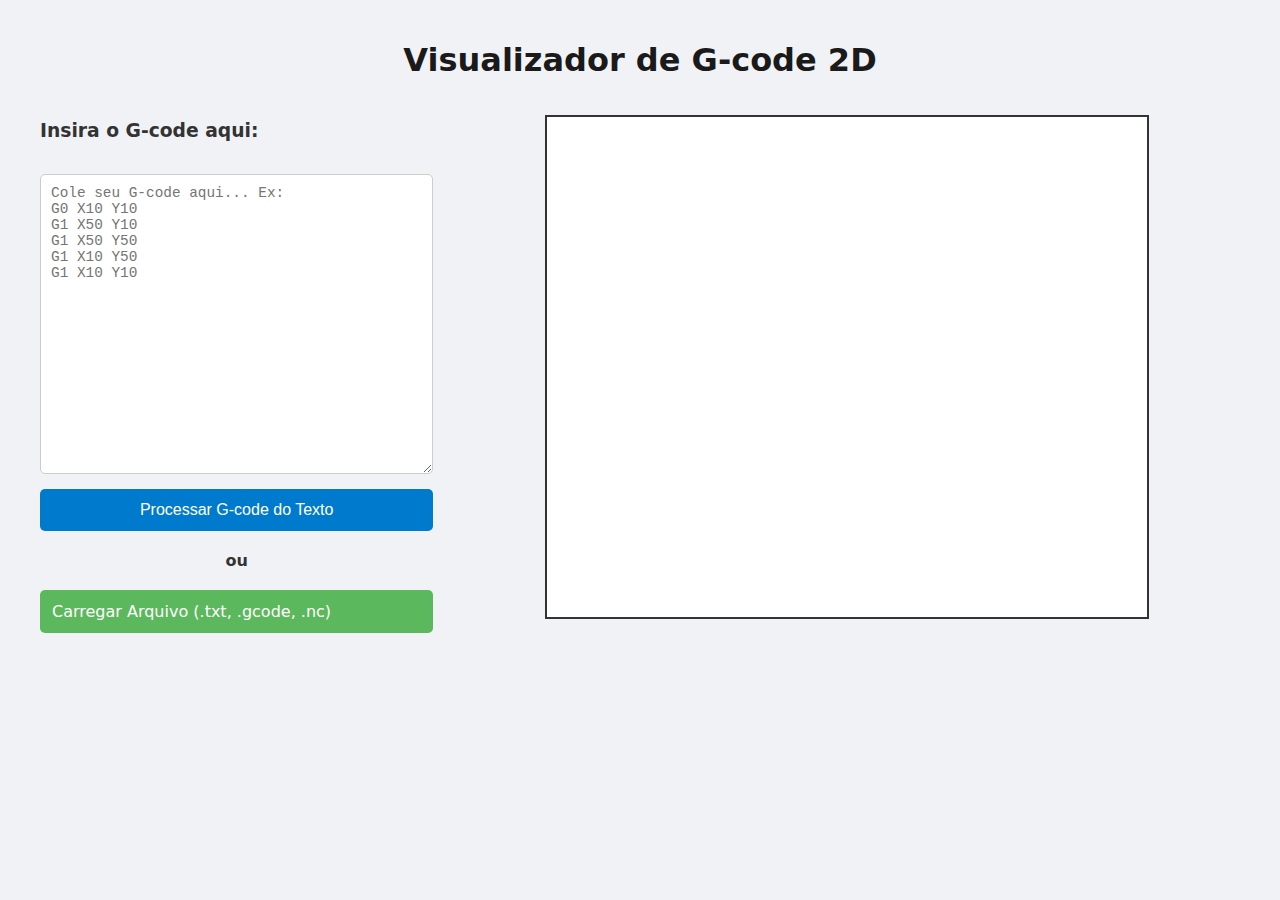
<file: teste.html>
<!DOCTYPE html>
<html lang="pt-br">
<head>
    <meta charset="UTF-8">
    <meta name="viewport" content="width=device-width, initial-scale=1.0">
    <title>Visualizador de G-code 2D</title>
    <style>
        body {
            font-family: system-ui, -apple-system, BlinkMacSystemFont, 'Segoe UI', Roboto, Oxygen, Ubuntu, Cantarell, 'Open Sans', 'Helvetica Neue', sans-serif;
            background-color: #f0f2f5;
            color: #333;
            margin: 0;
            padding: 20px;
            display: flex;
            flex-direction: column;
            align-items: center;
        }
        h1 {
            color: #1a1a1a;
        }
        .container {
            display: flex;
            flex-wrap: wrap;
            gap: 20px;
            width: 100%;
            max-width: 1200px;
            justify-content: center;
        }
        .controls {
            flex: 1;
            min-width: 300px;
            display: flex;
            flex-direction: column;
            gap: 15px;
        }
        .viewer {
            flex: 2;
            min-width: 500px;
            display: flex;
            justify-content: center;
            align-items: center;
        }
        textarea {
            width: 100%;
            height: 300px;
            border: 1px solid #ccc;
            border-radius: 5px;
            padding: 10px;
            font-family: 'Courier New', Courier, monospace;
            font-size: 0.9em;
            box-sizing: border-box; /* Garante que padding não aumente a largura */
        }
        button, input[type="file"] {
            width: 100%;
            padding: 12px;
            border: none;
            border-radius: 5px;
            background-color: #007acc;
            color: white;
            font-size: 1em;
            cursor: pointer;
            text-align: center;
        }
        input[type="file"] {
            background-color: #5cb85c;
        }
        canvas {
            border: 2px solid #333;
            background-color: #fff;
        }
        .separator {
            text-align: center;
            font-weight: bold;
            margin: 5px 0;
        }
    </style>
</head>
<body>

    <h1>Visualizador de G-code 2D</h1>

    <div class="container">
        <div class="controls">
            <h3>Insira o G-code aqui:</h3>
            <textarea id="gcode-input" placeholder="Cole seu G-code aqui... Ex:&#10;G0 X10 Y10&#10;G1 X50 Y10&#10;G1 X50 Y50&#10;G1 X10 Y50&#10;G1 X10 Y10"></textarea>
            <button id="process-button">Processar G-code do Texto</button>
            <div class="separator">ou</div>
            <label for="gcode-file" style="cursor: pointer;">
                <div style="padding: 12px; border-radius: 5px; background-color: #5cb85c; color: white;">Carregar Arquivo (.txt, .gcode, .nc)</div>
            </label>
            <input type="file" id="gcode-file" accept=".gcode,.nc,.txt" style="display: none;">
        </div>

        <div class="viewer">
            <canvas id="viewer-canvas-2d" width="600" height="500"></canvas>
        </div>
    </div>

    <script>
        // --- 1. CONFIGURAÇÃO INICIAL ---
        const canvas = document.getElementById('viewer-canvas-2d');
        const ctx = canvas.getContext('2d');
        const gcodeInput = document.getElementById('gcode-input');
        const processButton = document.getElementById('process-button');
        const fileInput = document.getElementById('gcode-file');
        
        // --- 2. FUNÇÃO PRINCIPAL DE RENDERIZAÇÃO ---
        function parseAndRender2D(gcode) {
            // Limpa o canvas antes de desenhar
            ctx.clearRect(0, 0, canvas.width, canvas.height);
            
            const lines = gcode.split('\n');
            let lastPos = { x: 0, y: 0 };
            
            // Inicia o caminho de desenho
            ctx.beginPath();
            // A origem do G-code (0,0) é geralmente no canto inferior esquerdo.
            // A origem do canvas é no canto superior esquerdo. Vamos inverter o eixo Y.
            // E mover a origem para o canto inferior esquerdo do canvas.
            ctx.transform(1, 0, 0, -1, 0, canvas.height);
            // Movemos a "caneta" para a posição inicial
            ctx.moveTo(lastPos.x, lastPos.y);

            for (const line of lines) {
                const trimmedLine = line.trim().split(';')[0]; // Ignora comentários
                let command = '';
                if (trimmedLine.startsWith('G0') || trimmedLine.startsWith('G1')) {
                    command = trimmedLine.startsWith('G0') ? 'G0' : 'G1';
                } else {
                    continue; // Pula linhas que não são de movimento
                }
                
                let currentPos = { ...lastPos };
                
                const parts = trimmedLine.split(' ');
                parts.forEach(part => {
                    if (part.startsWith('X')) {
                        currentPos.x = parseFloat(part.substring(1));
                    }
                    if (part.startsWith('Y')) {
                        currentPos.y = parseFloat(part.substring(1));
                    }
                });

                if (command === 'G1') { // Movimento de corte/desenho
                    ctx.strokeStyle = '#000000'; // Preto
                    ctx.lineWidth = 2;
                    ctx.lineTo(currentPos.x, currentPos.y);
                } else if (command === 'G0') { // Movimento de deslocamento
                    // Finaliza o traço anterior
                    ctx.stroke(); 
                    // Move a "caneta" sem desenhar
                    ctx.strokeStyle = '#007acc'; // Azul
                    ctx.lineWidth = 0.5;
                    ctx.beginPath(); // Começa um novo traço
                    ctx.moveTo(currentPos.x, currentPos.y);
                }

                lastPos = { ...currentPos };
            }

            // Garante que o último segmento seja desenhado
            ctx.stroke();
            
            // Reseta a transformação para que futuros desenhos (se houver) não sejam afetados
            ctx.setTransform(1, 0, 0, 1, 0, 0);
        }

        // --- 3. EVENT LISTENERS PARA OS CONTROLES ---
        
        // Evento para o botão de processar texto
        processButton.addEventListener('click', () => {
            const gcodeText = gcodeInput.value;
            if (gcodeText) {
                parseAndRender2D(gcodeText);
            } else {
                alert("A caixa de texto está vazia. Cole algum G-code para processar.");
            }
        });

        // Evento para o input de arquivo
        fileInput.addEventListener('change', (event) => {
            const file = event.target.files[0];
            if (!file) {
                return;
            }
            const reader = new FileReader();
            reader.onload = (e) => {
                const fileContent = e.target.result;
                gcodeInput.value = fileContent; // Coloca o conteúdo do arquivo na caixa de texto
                parseAndRender2D(fileContent); // E renderiza
            };
            reader.readAsText(file);
        });

    </script>
</body>
</html>
</file>
